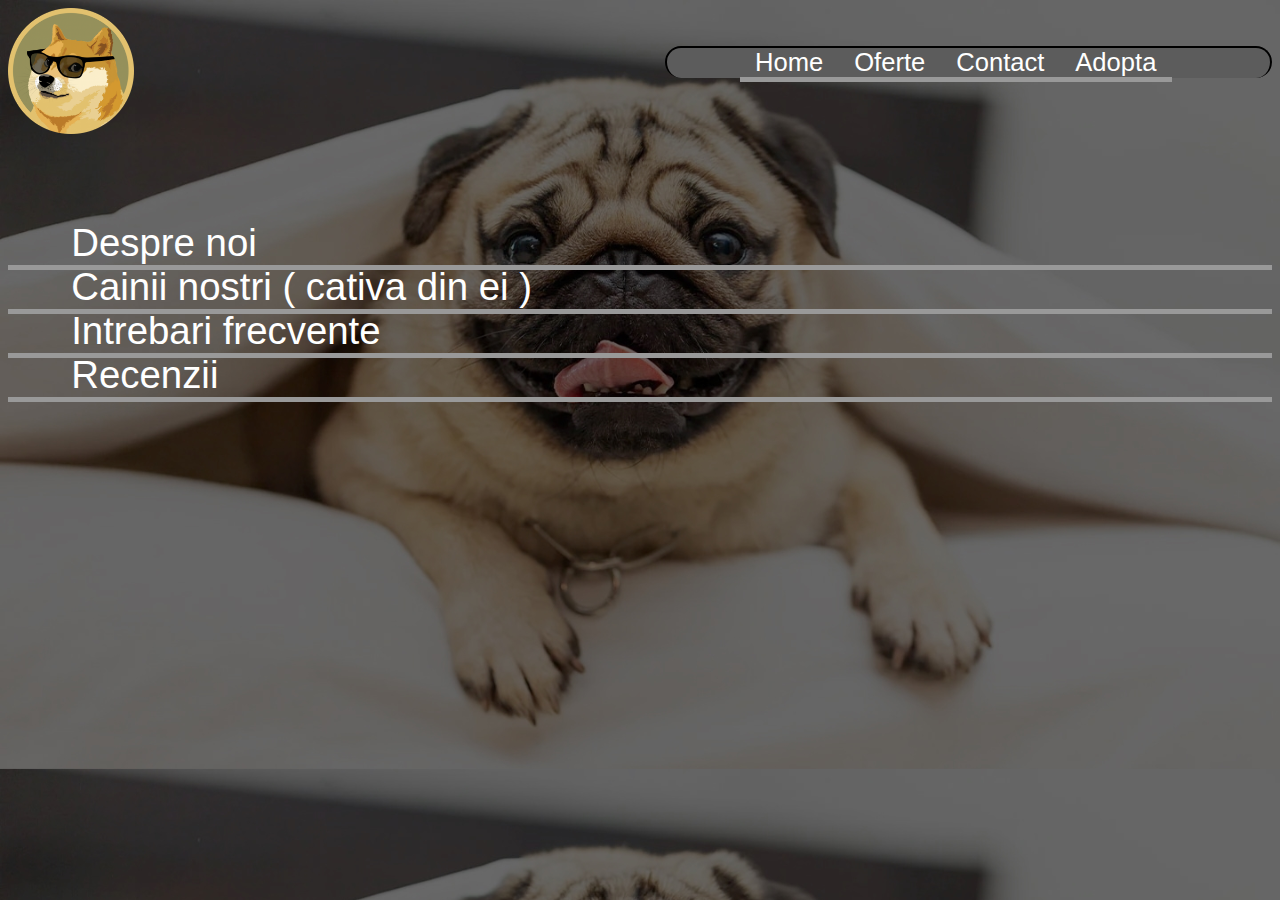
<file: index.html>
<!DOCTYPE html>
<html lang="ro">

<head>
    <meta charset="UTF-8">
    <meta http-equiv="X-UA-Compatible" content="IE=edge">
    <meta name="viewport" content="width=device-width, initial-scale=1.0">
    <link rel="stylesheet" media='screen and (max-width: 400px)' href="telefon.css"/>
    <link rel="stylesheet" media='screen and (min-width: 401px) and (max-width: 700px)' href="tableta.css"/>
    <link rel="stylesheet" media='screen and (min-width: 701px)' href="desktop.css"/>
    <script src="./edit.js" defer></script>
    <title>Adopta un caine</title>
</head>

<body>
    <main>
      <div class="nav_logo">
        <img src="./logo.png" class="poz_logo" onclick="go_home()">
        <nav class="nav_nav">
            <div class="div_nav">
                <li class="navi" onclick="go_home()">Home</li>
                <li class="navi" onclick="go_oferte()">Oferte</li>
                <li class="navi" onclick="go_contact()">Contact</li>
                <li class="navi" onclick="go_adopta()">Adopta</li>
            </div> 
        </nav> 
      </div>    
       

          <nav class="nav_home">
              <div class="div_nav_home">
                <li class="navi despre_noi" onclick="afis_del_despre()">Despre noi</li>
                <div class="despre_" id="despre">
                    <p>Activitatea noastra a inceput in 2018 cand am primit primii caini de pe strada.</p>
                    <p>Ne-am extins rapid datorita pasiunii si iubirii noastre pentru aceste animale,
                       iar acum avem in grija peste 200 de caini care asteapta sa fie adoptati de catre niste oameni la fel de iubitori.
                    </p>
                </div>

                <li class="navi" onclick="afis_del_caini()">Cainii nostri ( cativa din ei )</li>
                <div id="caini">
                  <div class="pozz1">
                    <img src="./catei/5882533.jpg" class="poz poz1">
                    <div class="det_poz1">
                      <p>Nume: Grasu'</p>
                      <p>Rasa: Pug</p>
                      <p>Varsta: 1an</p>
                      <p>Altele: Rezervat deja de Ana Voinea</p>
                    </div>
                  </div>

                  <div class="pozz2">
                    <img src="./catei/aGFzaD0yZjk3OTI2ZGY4ZjA4N2VjOWZjZjRhZWM3ZTllZWFhZA==.thumb.jpg" class="poz poz2">
                    <div class="det_poz2">
                      <p>Nume: Upu</p>
                      <p>Rasa: Nu stim, l-am gasit pe strada</p>
                      <p>Varsta: vreo 10 luni</p>
                      <p>Altele: Latra mult la pereti</p>
                    </div>
                  </div>
                  
                  <div class="pozz3">
                    <img src="./catei/image (1).webp" class="poz poz3">
                    <div class="det_poz3">
                      <p>Nume: Puchin</p>
                      <p>Rasa: Maidanez ceva</p>
                      <p>Varsta: 5 saptamani</p>
                      <p>Altele: Cel mai tanar de aici</p>
                    </div>
                  </div>
                  
                  <div class="pozz4">
                    <img src="./catei/image.webp" class="poz poz4">
                    <div class="det_poz4">
                      <p>Nume: Albuță</p>
                      <p>Rasa: Alt maidanez</p>
                      <p>Varsta: 10 luni</p>
                      <p>Altele: Ii plac bananele</p>
                    </div>
                  </div>
                  
                  <div class="pozz5">
                    <img src="./catei/images.jpg" class="poz poz5">
                    <div class="det_poz5">
                      <p>Nume: Hepi-Mil</p>
                      <p>Rasa: da</p>
                      <p>Varsta: 7 luni</p>
                      <p>Altele: nu</p>
                    </div>
                  </div>
                  
                  <div class="pozz6">
                    <img src="./catei/labrador-retriver-adoptie.jpg" class="poz poz6">
                    <div class="det_poz6">
                      <p>Nume: Fil-Frop</p>
                      <p>Rasa: Labrador</p>
                      <p>Varsta: 9 luni</p>
                      <p>Altele: e fițos</p>
                    </div>
                  </div>
                  
                  <div class="pozz7">
                    <img src="./catei/nomi.jpg" class="poz poz7">
                    <div class="det_poz7">
                      <p>Nume: Norocel</p>
                      <p>Rasa: Beagle</p>
                      <p>Varsta: 6 luni</p>
                      <p>Altele: e timid</p>
                    </div>
                  </div>
                  
                  <div class="pozz8">
                    <img src="./catei/vanzare-catei-ciobanesti-carpatini-59826-s.jpg" class="poz poz8">
                    <div class="det_poz8">
                      <p>Nume: Ochi-Pătat</p>
                      <p>Rasa: Ciobanesc carpatin</p>
                      <p>Varsta: 3 luni</p>
                      <p>Altele: creste mare rau</p>
                    </div>
                  </div>
                  
                  <div class="pozz9">
                    <img src="./catei/9.jpg" class="poz poz9">
                    <div class="det_poz9">
                      <p>Nume: Cookie</p>
                      <p>Rasa: Golden Retriever</p>
                      <p>Varsta: 3 ani</p>
                      <p>Altele: voi pierdeti daca nu il luati</p>
                    </div>
                  </div>
                  
                  <div class="pozz10">
                    <img src="./catei/10.jpg" class="poz poz10">
                    <div class="det_poz10">
                      <p>Nume: Urechilă</p>
                      <p>Rasa: Buldog Francez</p>
                      <p>Varsta: 3 luni</p>
                      <p>Altele: nu stie sa inoate</p>
                    </div>
                  </div>
                  
                  <div class="pozz11">
                    <img src="./catei/11.jpg" class="poz poz11">
                    <div class="det_poz11">
                      <p>Nume: Lăbuță</p>
                      <p>Rasa: n-are</p>
                      <p>Varsta: 3 luni</p>
                      <p>Altele: n-are</p>
                    </div>
                  </div>
                  
                  <div class="pozz12">
                    <img src="./catei/12.jpg" class="poz poz12">
                    <div class="det_poz12">
                      <p>Nume: Dexter</p>
                      <p>Rasa: Rottweiler</p>
                      <p>Varsta: 2 luni</p>
                      <p>Altele: e destept</p>
                    </div>
                  </div>
                  
                  <div class="pozz13">
                    <img src="./catei/13.jpg" class="poz poz13">
                    <div class="det_poz13">
                      <p>Nume: Pufina</p>
                      <p>Rasa: Bichon</p>
                      <p>Varsta: 14 luni</p>
                      <p>Altele: va rugam luati-o</p>
                    </div>
                  </div>
                  
                  <div class="pozz14">
                    <img src="./catei/14.jpg" class="poz poz14">
                    <div class="det_poz14">
                      <p>Nume: 2frati</p>
                      <p>Rasa: Ciobanesc si Beagle?</p>
                      <p>Varsta: 2 ani</p>
                      <p>Altele: sunt la pachet</p>
                    </div>
                  </div>
                  
                  <div class="pozz15">
                    <img src="./catei/15.jpg" class="poz poz15">
                    <div class="det_poz15">
                      <p>Nume: Dog</p>
                      <p>Rasa: caine sub acoperire</p>
                      <p>Varsta: 2 ani</p>
                      <p>Altele: a venit aici si am pastrat-o</p>
                    </div>
                  </div>
                  
                </div>

                <li class="navi" onclick="afis_del_intr()">Intrebari frecvente</li>
                <div id="intrebari">
                  <ul>
                    <li>Cum adpot?</li>
                    <li>Intra la sectiunea "Adopta", fa-ti un cont si urmeaza pasii ulteriori.</li>
                  </ul>

                  <ul>
                    <li>Cainii sunt vaccinati si au carnet de sanatate?</li>
                    <li>Da.</li>
                  </ul>

                  <ul>
                    <li>Oricine poate adopta un caine?</li>
                    <li>Nu, avem experti autorizati care fac o verificare celui care doreste sa adopte,
                        iar dupa acea verificare se va decide daca persoana respectiva poate adopta un caine sau mai multi.
                    </li>
                  </ul>

                  <br>
                  <ul>
                    <p>In caz ca ai alte intrebari, nu ezita sa lasi una la sectiunea "Contact" si ti se va raspunde in cel mai scurt timp posibil</p>
                  </ul>
                </div>

                <li class="navi" id="recenzii">Recenzii</li> <!--adaugi eventListener-->
                <div id="rec_tot">
                  <div class="sageti" id="st"><</div>
                  <div id="div_mare_rev">
                    <div class="reviews rev_p1" id="rev_1">
                      <pre>
Nume: Radu Larisa
Email: radularisa@gmail.com
Nota: 9/10</pre>
                      <hr>
                      <p>
                        Viata mea e mai buna de cand am adoptat un caine de la acest adapost.
                      </p>
                    </div>
                    <div class="reviews rev_p1" id="rev_2">
                      <pre>
Nume: Dragos Matei
Email: dragos_matei@gmail.com
Nota: 10/10</pre>
                      <hr>
                      <p>
                        Am primit ajutor si sfaturi pe durata intregului proces de adoptie, cat si dupa.
                        Seriozitate si profesionalism, recomand!!!
                      </p>
                    </div>
                    <div class="reviews rev_p1" id="rev_3">
                      <pre>
Nume: Mosneagu Robert
Email: msngro@gmail.com
Nota: 7/10</pre>
                      <hr>
                      <p>Personalul foarte dragut, dar am ceva probleme cu cainele</p>
                    </div>
                    <div class="reviews rev_p2" id="rev_4">
                      <pre>
Nume: Udrea Ioana
Email: ioana@gmail.com
Nota: 9/10</pre>
                      <hr>
                      <p>Am adoptat acum un an, totul bine pana acum</p>
                    </div>
                    <div class="reviews rev_p2" id="rev_5">
                      <pre>
Nume: Rusu Dan
Email: rusudan@gmail.com
Nota: 8/10</pre>
                      <hr>
                      <p>Foarte bun recomand 100%!!!</p>
                    </div>
                  </div>
                  <div class="sageti" id="dr">></div>
              </div>
              <div id="ad_rec">Adauga Recenzie</div>
            </div>
            <div id="adauga_recenzie">
              <h1 style="font-size: 2.5vw; text-align: center;">Completeaza formularul de mai jos pentru a adauga recenzia</h1>
              <hr><br>
              <input type="text" placeholder="Nume" id="nume"><br>
              <input type="text" placeholder="Email" id="email"><br>
              <input type="number" placeholder="Nota" id="nota" min="0" max="10"><br>
              <textarea placeholder="Mesaj" id="msj" cols="30" rows="10"></textarea><br>
              <button id="send">TRIMITE</button>
          </div>
          </nav>  
        
    </main>
</body>
</html>
</file>
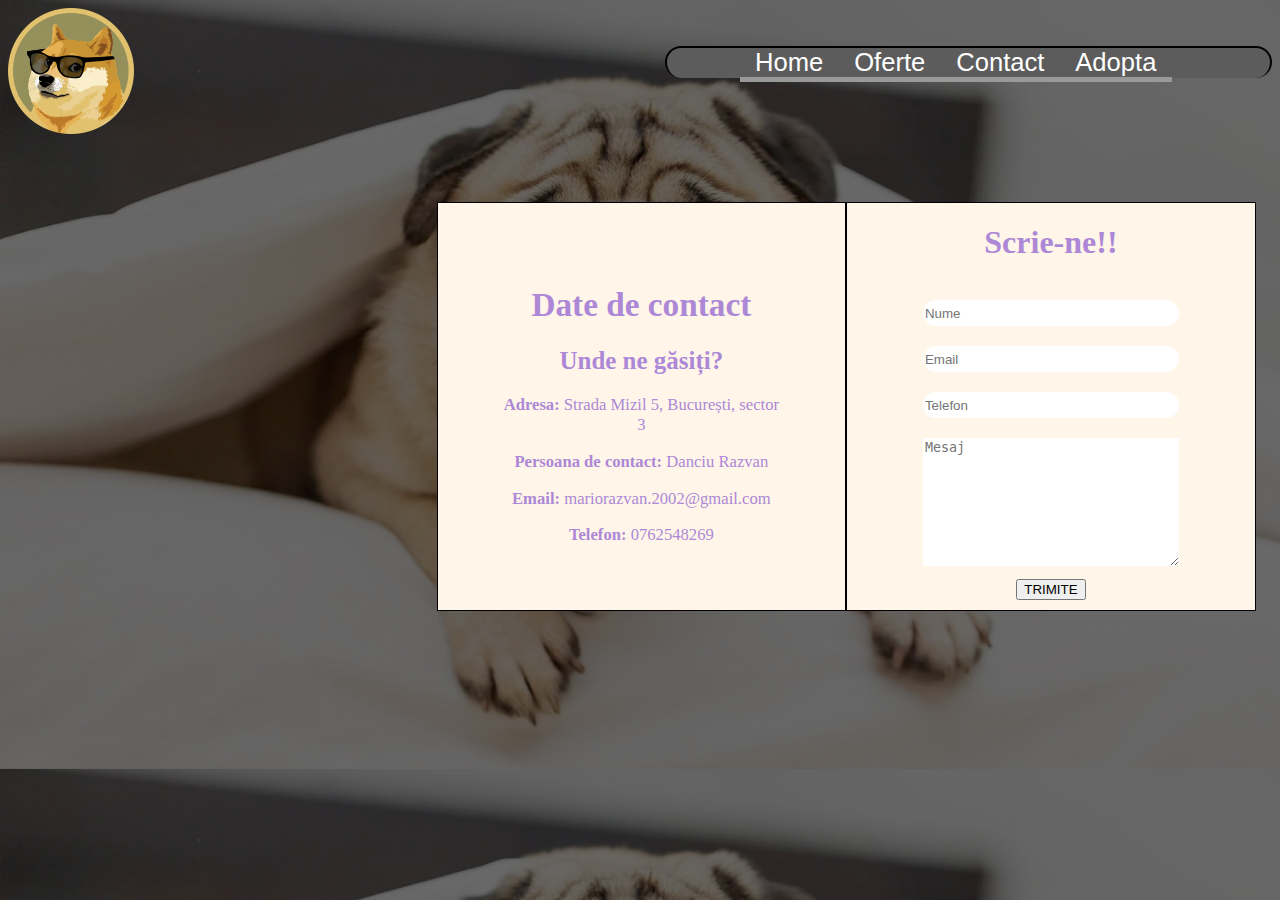
<file: contact.html>
<!DOCTYPE html>
<html lang="ro">

<head>
    <meta charset="UTF-8">
    <meta http-equiv="X-UA-Compatible" content="IE=edge">
    <meta name="viewport" content="width=device-width, initial-scale=1.0">
    <link rel="stylesheet" media='screen and (max-width: 400px)' href="tel_con.css"/>
    <link rel="stylesheet" media='screen and (min-width: 401px) and (max-width: 700px)' href="tab_con.css"/>
    <link rel="stylesheet" media='screen and (min-width: 701px)' href="desk_con.css"/>
    <script src="./edit.js"></script>
</head>

<body>
    <main>
        <div class="nav_logo">
            <img src="./logo.png" class="poz_logo" onclick="go_home()">
            <nav class="nav_nav">
                <div class="div_nav">
                    <li class="navi" onclick="go_home()">Home</li>
                    <li class="navi" onclick="go_oferte()">Oferte</li>
                    <li class="navi" onclick="go_contact()">Contact</li>
                    <li class="navi" onclick="go_adopta()">Adopta</li>
                </div> 
            </nav> 
          </div>

          <div class="harta">
            <iframe src="https://www.google.com/maps/embed?pb=!1m18!1m12!1m3!1d2850.2826206713926!2d26.174748951079454!3d44.40684597900013!2m3!1f0!2f0!3f0!3m2!1i1024!2i768!4f13.1!3m3!1m2!1s0x0%3A0x5338d5287e4bf0f4!2zNDTCsDI0JzI0LjciTiAyNsKwMTAnMzcuMCJF!5e0!3m2!1sro!2sro!4v1648675397261!5m2!1sro!2sro"></iframe>
            
            <div class="date_contact">
                <p>
                    <h1>Date de contact</h1>
                    <h2>Unde ne găsiți?</h2>
                
                </p>
                <p><span style="font-weight: bold;">Adresa:</span>  Strada Mizil 5, București, sector 3</p>
                <p><span style="font-weight: bold;">Persoana de contact:</span> Danciu Razvan</p>
                <p><span style="font-weight: bold;">Email:</span> mariorazvan.2002@gmail.com</p>
                <p><span style="font-weight: bold;">Telefon:</span> 0762548269</p>
                
            </div>

            <div class="mesaj">
                <h1 style="font-size: 2.5vw;">Scrie-ne!!</h1>
                <br>
                <input type="text" placeholder="Nume" id="nume"><br>
                <input type="text" placeholder="Email" id="email"><br>
                <input type="text" placeholder="Telefon" id="tel"><br>
                <textarea placeholder="Mesaj" id="msj" cols="30" rows="10"></textarea><br>
                <button>TRIMITE</button>
            </div>
            
          </div>

          
    </main>
</body>
</file>
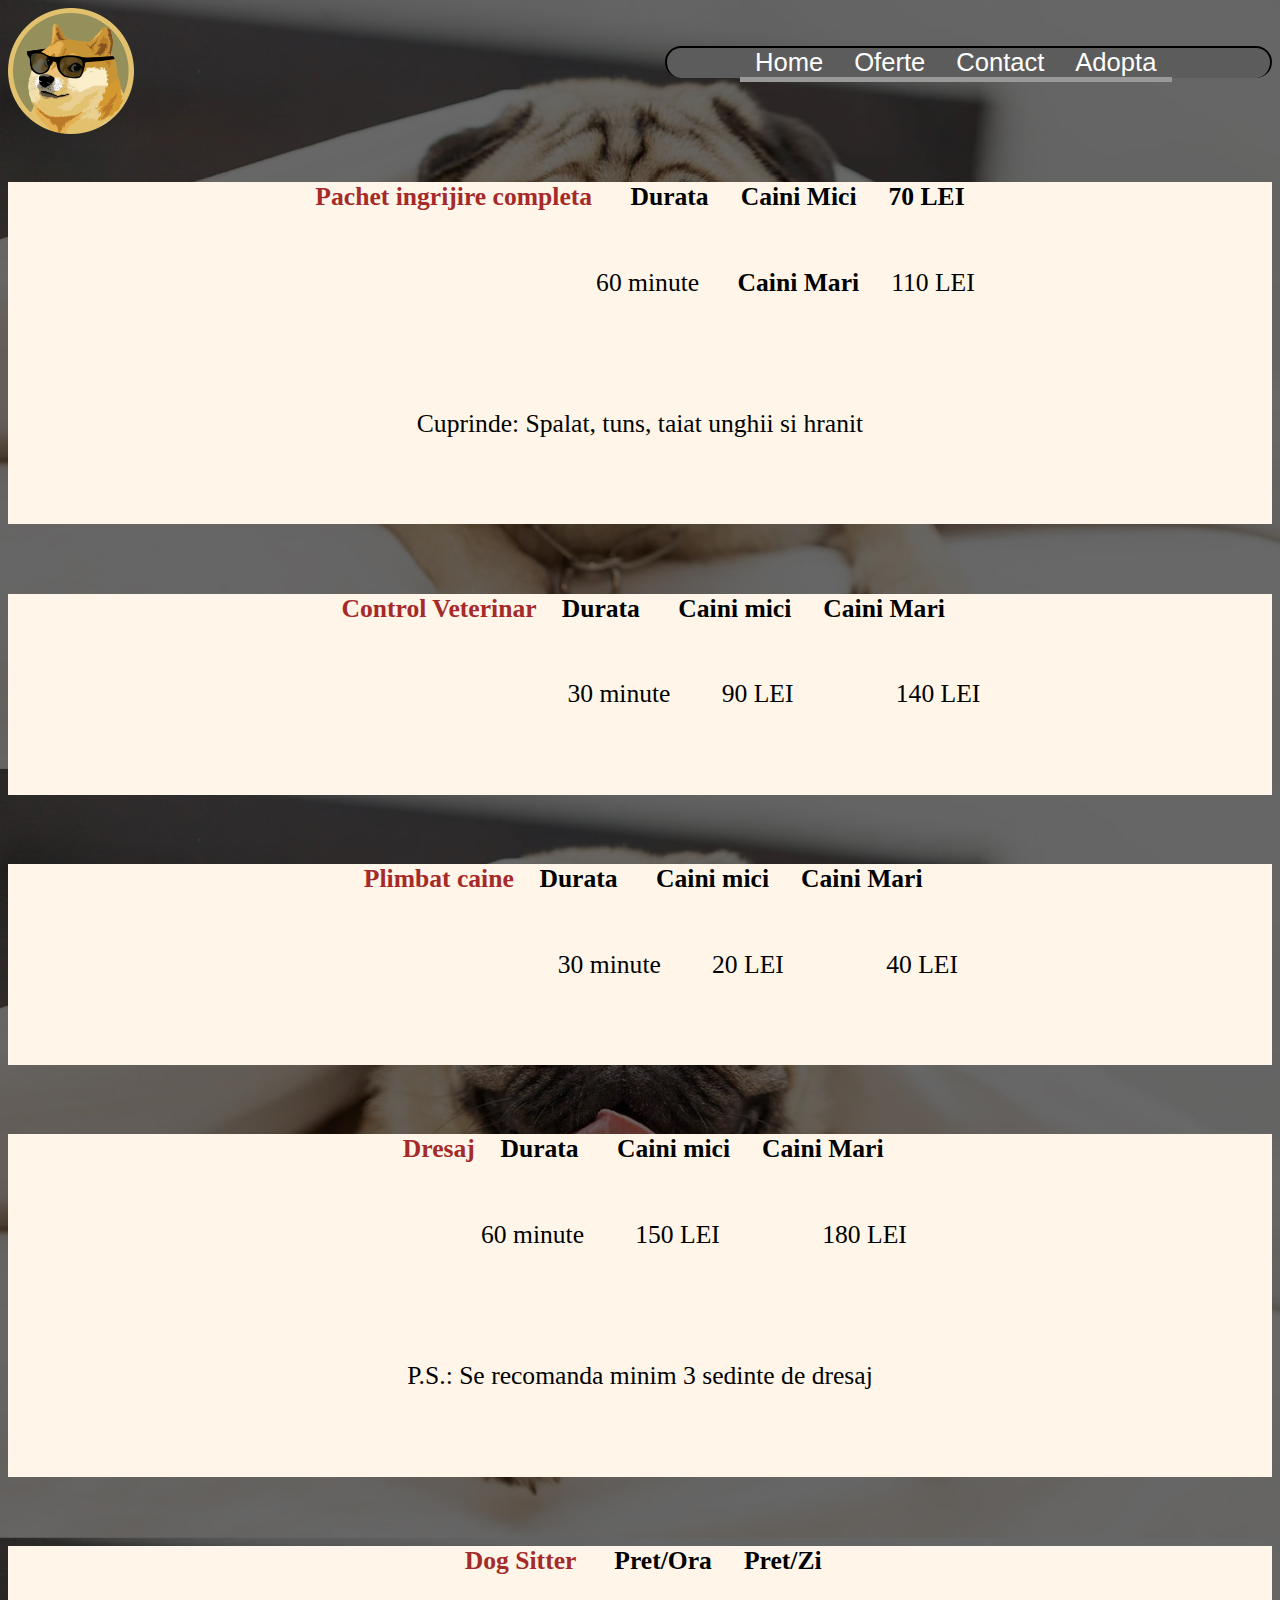
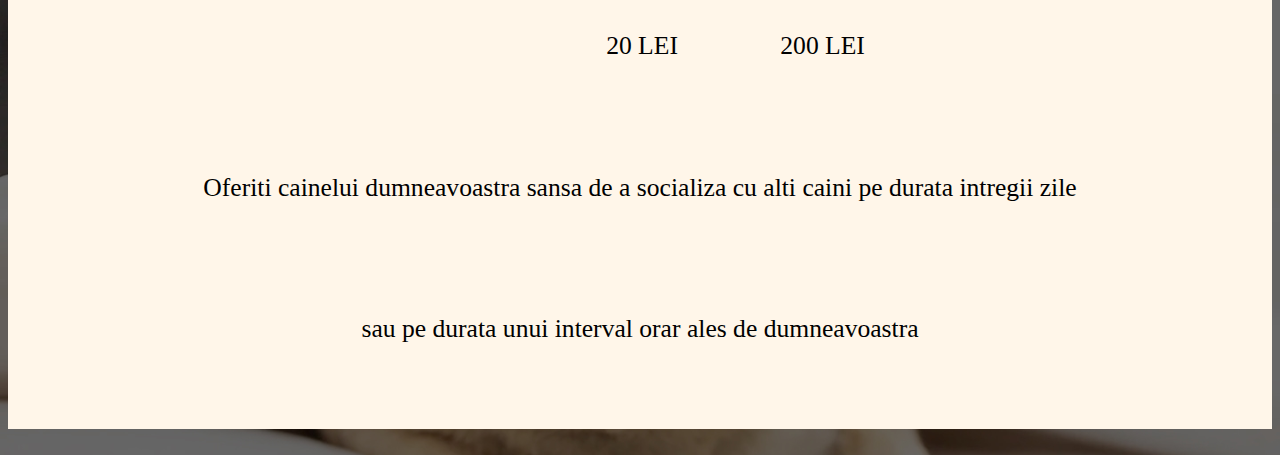
<file: oferte.html>
<!DOCTYPE html>
<html lang="ro">

<head>
    <meta charset="UTF-8">
    <meta http-equiv="X-UA-Compatible" content="IE=edge">
    <meta name="viewport" content="width=device-width, initial-scale=1.0">
    <link rel="stylesheet" media='screen and (max-width: 400px)' href="tel_of.css"/>
    <link rel="stylesheet" media='screen and (min-width: 401px) and (max-width: 700px)' href="tab_of.css"/>
    <link rel="stylesheet" media='screen and (min-width: 701px)' href="desk_of.css"/>
    <script src="./edit.js" defer></script>
    <title>Adopta un caine</title>
</head>

<body>
    <main>
        <div class="nav_logo">
            <img src="./logo.png" class="poz_logo" onclick="go_home()">
            <nav class="nav_nav">
                <div class="div_nav">
                    <li class="navi" onclick="go_home()">Home</li>
                    <li class="navi" onclick="go_oferte()">Oferte</li>
                    <li class="navi" onclick="go_contact()">Contact</li>
                    <li class="navi" onclick="go_adopta()">Adopta</li>
                </div> 
            </nav> 
        </div>

        <div class="lectii1">
            <br>
                <div class="titluri1" id="of1">
                    <pre class="a"><span style="font-weight: bold;"><span style="color:brown">Pachet ingrijire completa</span>      Durata     Caini Mici     70 LEI</span/pre>
                    <pre class="b">  60 minute  <span style="font-weight: bold;">    Caini Mari</span>     110 LEI</pre>
                    <p>Cuprinde: Spalat, tuns, taiat unghii si hranit</p>
                </div>
        </div>
        
        <div class="lectii1">
            <br>
                <div class="titluri2" id="of2">
                    <pre class="c"> <span style="font-weight: bold;"><span style="color:brown">Control Veterinar</span>    Durata      Caini mici     Caini Mari</span/pre>
                    <pre class="d">                              30 minute        90 LEI                140 LEI</pre>
                </div>
        </div>
        
        <div class="lectii1">
            <br>
                <div class="titluri2" id="of3">
                    <pre class="c"> <span style="font-weight: bold;"><span style="color:brown">Plimbat caine</span>    Durata      Caini mici     Caini Mari</span/pre>
                    <pre class="d">                         30 minute        20 LEI                40 LEI</pre>
                </div>
        </div>
        
        <div class="lectii1">
            <br>
                <div class="titluri2" id="of4">
                    <pre class="c"> <span style="font-weight: bold;"><span style="color:brown">Dresaj</span>    Durata      Caini mici     Caini Mari</span/pre>
                    <pre class="d">     60 minute        150 LEI                180 LEI</pre>
                    <p>P.S.: Se recomanda minim 3 sedinte de dresaj</p>
                </div>
                
        </div>
         
        <div class="lectii1">
            <br>
                <div class="titluri2" id="of5">
                    <pre class="c"> <span style="font-weight: bold;"><span style="color:brown">Dog Sitter</span>      Pret/Ora     Pret/Zi</span/pre>
                    <pre class="d">                  20 LEI                200 LEI</pre>
                    <p>Oferiti cainelui dumneavoastra sansa de a socializa cu alti caini pe durata intregii zile</p>
                    <p>sau pe durata unui interval orar ales de dumneavoastra</p>
                </div>
        </div>
    </main>
</body>
</file>
<file: telefon.css>
* {
    box-sizing: border-box;
}
 
body {
    background-image: url('./tel.jpeg');
    /*background-repeat: no-repeat;*/
    background-size: 100%, 100%;
}

.nav_nav {
    
    background-color: rgb(92, 92, 92);

    font-size: 2vw;
    border-width: 1px 1px 0 1px;
    border-top: 2px solid black;
    border-right:  2px solid black;
    border-left:   2px solid black;
    border-radius: 1cm;
    width: 50%;
    height: 10%;
    margin-left: 42%;
    margin-top: 3%;

   /* display: inline-flex; */

    animation: nav_bar 500ms;
    
}

.nav_logo {
    display: inline-flex;
    width: 100%;
}

.poz_logo {
    max-width: 10%;
    max-height: 10%;
}
@keyframes nav_bar {
    from {
        opacity: 0%;
        margin-top: 0%;
        width: 0%;
        padding-left: 0%;
        padding-right: 0%;
    }
    to {
        opacity: 100%;
        margin-top: 3%;
        width: 50%;
    }
}

.navi{
    
    padding-left: 5%;
    padding-right: 5%;
    color: white;
    text-decoration: none;
    list-style-type: none;
    font-family: 'Lucida Sans', 'Lucida Sans Regular', 'Lucida Grande', 'Lucida Sans Unicode', Geneva, Verdana, sans-serif;
    box-shadow: 0 2px #999;
}

.div_nav {
    margin-left: 12%;
    display: inline-flex;
}

.navi:active {
    transform: translateY(1%);
    box-shadow: 0 0.5px #999;
    background-color: brown;
}
.nav_home {
    margin-top: 8%;
}

#despre {
    font-size: 2vw;
    color: rgb(153, 226, 202);
    display: none;
}

.poz {
    max-width: 40vw;
    max-height: 40vh;
    width: 100%;
    height: 100%;
    object-fit: cover;
}
.pozz9 {
    max-width: 40vw;
    max-height: 40vh;
    width: 100%;
    height: 100%;
    object-fit: cover;
}

.pozz4 {
    grid-row-start: 1;
    grid-row-end: 3;
}
.poz4 {
    max-height: 80vh;
}

.pozz14 {
    grid-row-start: 4;
    grid-row-end: 6;
    grid-column-start: 2;
    
}
.poz14 {
    max-height: 80vh;
}
.pozz13 {
    grid-row-start: 3;
    grid-row-end: 5;
    grid-column-start: 3;
}
.poz13 {
    max-height: 80vh;
}

.pozz8 {
    grid-row-start: 1;
    grid-row-end: 3;
    grid-column-start: 4;
    
}
.poz8 {
    max-height: 80vh;
}

.pozz3 {
    grid-row-start: 2;
    grid-row-end: 4;
    grid-column-start: 2;
}
.poz3 {
    max-height: 80vh;
}

#caini {
    margin-top: 2%;
    display: grid;
    grid-template-columns: repeat(4, 1fr);
   
}

.poz1 {
    z-index: 9;
}
.pozz1:hover .poz1 {
    opacity: 20%;
}
.pozz1:hover .det_poz1 {
    display: block;
}
.det_poz1 {
    position: absolute;
    margin-top: -20%;
    font-size: 1.7vw;
    display: none;
    color:turquoise
    
}

.pozz2 {
    position: relative;
}

.poz2 {
    z-index: 9;
}
.pozz2:hover .poz2 {
    opacity: 20%;
}
.pozz2:hover .det_poz2 {
    display: block;
}
.det_poz2 {
    position: absolute;
    margin-top: -90%;
    font-size: 1.8vw;
    display: none;
    color:turquoise
    
}

.pozz3 {
    position: relative;
}

.poz3 {
    z-index: 9;
}
.pozz3:hover .poz3 {
    opacity: 20%;
}
.pozz3:hover .det_poz3 {
    display: block;
}
.det_poz3 {
    position: absolute;
    margin-top: -120%;
    font-size: 2.5vw;
    display: none;
    color:turquoise
    
}

.pozz4 {
    position: relative;
}

.poz4 {
    z-index: 9;
}
.pozz4:hover .poz4 {
    opacity: 20%;
}
.pozz4:hover .det_poz4 {
    display: block;
}
.det_poz4 {
    position: absolute;
    margin-top: -130%;
    font-size: 2.5vw;
    display: none;
    color:turquoise
    
}

.pozz5 {
    position: relative;
}

.poz5 {
    z-index: 9;
}
.pozz5:hover .poz5 {
    opacity: 20%;
}
.pozz5:hover .det_poz5 {
    display: block;
}
.det_poz5 {
    position: absolute;
    margin-top: -84%;
    margin-left: 12%;
    font-size: 2vw;
    display: none;
    color:turquoise
    
}

.pozz6 {
    position: relative;
}

.poz6 {
    z-index: 9;
}
.pozz6:hover .poz6 {
    opacity: 20%;
}
.pozz6:hover .det_poz6 {
    display: block;
}
.det_poz6 {
    position: absolute;
    margin-top: -84%;
    margin-left: 12%;
    font-size: 2vw;
    display: none;
    color:turquoise
    
}

.pozz7 {
    position: relative;
}

.poz7 {
    z-index: 9;
}
.pozz7:hover .poz7 {
    opacity: 20%;
}
.pozz7:hover .det_poz7 {
    display: block;
}
.det_poz7 {
    position: absolute;
    margin-top: -84%;
    margin-left: 12%;
    font-size: 2vw;
    display: none;
    color:turquoise
    
}

.pozz8 {
    position: relative;
}

.poz8 {
    z-index: 9;
}
.pozz8:hover .poz8 {
    opacity: 20%;
}
.pozz8:hover .det_poz8 {
    display: block;
}
.det_poz8 {
    position: absolute;
    margin-top: -135%;
    margin-left: 12%;
    font-size: 2.5vw;
    display: none;
    color:turquoise
    
}

.pozz9 {
    position: relative;
}

.poz9 {
    z-index: 9;
}
.pozz9:hover .poz9 {
    opacity: 20%;
}
.pozz9:hover .det_poz9 {
    display: block;
}
.det_poz9 {
    position: absolute;
    margin-top: -87%;
    margin-left: 12%;
    font-size: 2vw;
    display: none;
    color:turquoise
    
}

.pozz10 {
    position: relative;
}

.poz10 {
    z-index: 9;
}
.pozz10:hover .poz10 {
    opacity: 20%;
}
.pozz10:hover .det_poz10 {
    display: block;
}
.det_poz10 {
    position: absolute;
    margin-top: -87%;
    margin-left: 12%;
    font-size: 2vw;
    display: none;
    color:turquoise
    
}

.pozz11 {
    position: relative;
}

.poz11 {
    z-index: 9;
}
.pozz11:hover .poz11 {
    opacity: 20%;
}
.pozz11:hover .det_poz11 {
    display: block;
}
.det_poz11 {
    position: absolute;
    margin-top: -85%;
    margin-left: 12%;
    font-size: 2vw;
    display: none;
    color:turquoise
    
}

.pozz12 {
    position: relative;
}

.poz12 {
    z-index: 9;
}
.pozz12:hover .poz12 {
    opacity: 20%;
}
.pozz12:hover .det_poz12 {
    display: block;
}
.det_poz12 {
    position: absolute;
    margin-top: -85%;
    margin-left: 12%;
    font-size: 2vw;
    display: none;
    color:turquoise
    
}

.pozz13 {
    position: relative;
}

.poz13 {
    z-index: 9;
}
.pozz13:hover .poz13 {
    opacity: 20%;
}
.pozz13:hover .det_poz13 {
    display: block;
}
.det_poz13 {
    position: absolute;
    margin-top: -135%;
    margin-left: 12%;
    font-size: 2.5vw;
    display: none;
    color:turquoise
    
}

.pozz14 {
    position: relative;
}

.poz14 {
    z-index: 9;
}
.pozz14:hover .poz14 {
    opacity: 20%;
}
.pozz14:hover .det_poz14 {
    display: block;
}
.det_poz14 {
    position: absolute;
    margin-top: -135%;
    margin-left: 12%;
    font-size: 2.5vw;
    display: none;
    color:turquoise
    
}

.pozz15 {
    position: relative;
}

.poz15 {
    z-index: 9;
}
.pozz15:hover .poz15 {
    opacity: 20%;
}
.pozz15:hover .det_poz15 {
    display: block;
}
.det_poz15 {
    position: absolute;
    margin-top: -85%;
    margin-left: 12%;
    font-size: 2vw;
    display: none;
    color:turquoise
    
}

#caini {
    display: none;
}

#intrebari {
    font-size: 2vw;
    color: turquoise;
    display: none;
}
</file>
<file: tableta.css>
* {
    box-sizing: border-box;
}

body {
    background-image: url('./tableta.jpeg');
    background-size: 100%, 100%;
}

.nav_nav {
    
    background-color: rgb(92, 92, 92);

    font-size: 2vw;
    border-width: 1px 1px 0 1px;
    border-top: 2px solid black;
    border-right:  2px solid black;
    border-left:   2px solid black;
    border-radius: 1cm;
    width: 50%;
    height: 10%;
    margin-left: 42%;
    margin-top: 3%;

   /* display: inline-flex; */

    animation: nav_bar 500ms;
    
}

.nav_logo {
    display: inline-flex;
    width: 100%;
}

.poz_logo {
    max-width: 10%;
    max-height: 10%;
}

@keyframes nav_bar {
    from {
        opacity: 0%;
        margin-top: 0%;
        width: 0%;
        padding-left: 0%;
        padding-right: 0%;
    }
    to {
        opacity: 100%;
        margin-top: 3%;
        width: 50%;
    }
}

.navi{
    
    padding-left: 5%;
    padding-right: 5%;
    color: white;
    text-decoration: none;
    list-style-type: none;
    font-family: 'Lucida Sans', 'Lucida Sans Regular', 'Lucida Grande', 'Lucida Sans Unicode', Geneva, Verdana, sans-serif;
    box-shadow: 0 3px #999;
}

.div_nav {
    margin-left: 12%;
    display: inline-flex;
}

.navi:active {
    transform: translateY(1%);
    box-shadow: 0 1px #999;
    background-color: brown;
}
.nav_home {
    margin-right: 20%;
    margin-top: 8%;
    font-size: 4vw;
}

#despre {
    font-size: 2vw;
    color: rgb(153, 226, 202);
    display: none;
}

.poz {
    max-width: 40vw;
    max-height: 40vh;
    width: 100%;
    height: 100%;
    object-fit: cover;
}
.pozz9 {
    max-width: 40vw;
    max-height: 40vh;
    width: 100%;
    height: 100%;
    object-fit: cover;
}

.pozz4 {
    grid-row-start: 1;
    grid-row-end: 3;
}
.poz4 {
    max-height: 80vh;
}

.pozz14 {
    grid-row-start: 4;
    grid-row-end: 6;
    grid-column-start: 2;
    
}
.poz14 {
    max-height: 80vh;
}
.pozz13 {
    grid-row-start: 3;
    grid-row-end: 5;
    grid-column-start: 3;
}
.poz13 {
    max-height: 80vh;
}

.pozz8 {
    grid-row-start: 1;
    grid-row-end: 3;
    grid-column-start: 4;
    
}
.poz8 {
    max-height: 80vh;
}

.pozz3 {
    grid-row-start: 2;
    grid-row-end: 4;
    grid-column-start: 2;
}
.poz3 {
    max-height: 80vh;
}

#caini {
    margin-top: 2%;
    display: grid;
    grid-template-columns: repeat(4, 1fr);
   
}

.poz1 {
    z-index: 9;
}
.pozz1:hover .poz1 {
    opacity: 20%;
}
.pozz1:hover .det_poz1 {
    display: block;
}
.det_poz1 {
    position: absolute;
    margin-top: -20%;
    font-size: 1.7vw;
    display: none;
    color:turquoise
    
}

.pozz2 {
    position: relative;
}

.poz2 {
    z-index: 9;
}
.pozz2:hover .poz2 {
    opacity: 20%;
}
.pozz2:hover .det_poz2 {
    display: block;
}
.det_poz2 {
    position: absolute;
    margin-top: -90%;
    font-size: 1.8vw;
    display: none;
    color:turquoise
    
}

.pozz3 {
    position: relative;
}

.poz3 {
    z-index: 9;
}
.pozz3:hover .poz3 {
    opacity: 20%;
}
.pozz3:hover .det_poz3 {
    display: block;
}
.det_poz3 {
    position: absolute;
    margin-top: -120%;
    font-size: 2.5vw;
    display: none;
    color:turquoise
    
}

.pozz4 {
    position: relative;
}

.poz4 {
    z-index: 9;
}
.pozz4:hover .poz4 {
    opacity: 20%;
}
.pozz4:hover .det_poz4 {
    display: block;
}
.det_poz4 {
    position: absolute;
    margin-top: -130%;
    font-size: 2.5vw;
    display: none;
    color:turquoise
    
}

.pozz5 {
    position: relative;
}

.poz5 {
    z-index: 9;
}
.pozz5:hover .poz5 {
    opacity: 20%;
}
.pozz5:hover .det_poz5 {
    display: block;
}
.det_poz5 {
    position: absolute;
    margin-top: -84%;
    margin-left: 12%;
    font-size: 2vw;
    display: none;
    color:turquoise
    
}

.pozz6 {
    position: relative;
}

.poz6 {
    z-index: 9;
}
.pozz6:hover .poz6 {
    opacity: 20%;
}
.pozz6:hover .det_poz6 {
    display: block;
}
.det_poz6 {
    position: absolute;
    margin-top: -84%;
    margin-left: 12%;
    font-size: 2vw;
    display: none;
    color:turquoise
    
}

.pozz7 {
    position: relative;
}

.poz7 {
    z-index: 9;
}
.pozz7:hover .poz7 {
    opacity: 20%;
}
.pozz7:hover .det_poz7 {
    display: block;
}
.det_poz7 {
    position: absolute;
    margin-top: -84%;
    margin-left: 12%;
    font-size: 2vw;
    display: none;
    color:turquoise
    
}

.pozz8 {
    position: relative;
}

.poz8 {
    z-index: 9;
}
.pozz8:hover .poz8 {
    opacity: 20%;
}
.pozz8:hover .det_poz8 {
    display: block;
}
.det_poz8 {
    position: absolute;
    margin-top: -135%;
    margin-left: 12%;
    font-size: 2.5vw;
    display: none;
    color:turquoise
    
}

.pozz9 {
    position: relative;
}

.poz9 {
    z-index: 9;
}
.pozz9:hover .poz9 {
    opacity: 20%;
}
.pozz9:hover .det_poz9 {
    display: block;
}
.det_poz9 {
    position: absolute;
    margin-top: -87%;
    margin-left: 12%;
    font-size: 2vw;
    display: none;
    color:turquoise
    
}

.pozz10 {
    position: relative;
}

.poz10 {
    z-index: 9;
}
.pozz10:hover .poz10 {
    opacity: 20%;
}
.pozz10:hover .det_poz10 {
    display: block;
}
.det_poz10 {
    position: absolute;
    margin-top: -87%;
    margin-left: 12%;
    font-size: 2vw;
    display: none;
    color:turquoise
    
}

.pozz11 {
    position: relative;
}

.poz11 {
    z-index: 9;
}
.pozz11:hover .poz11 {
    opacity: 20%;
}
.pozz11:hover .det_poz11 {
    display: block;
}
.det_poz11 {
    position: absolute;
    margin-top: -85%;
    margin-left: 12%;
    font-size: 2vw;
    display: none;
    color:turquoise
    
}

.pozz12 {
    position: relative;
}

.poz12 {
    z-index: 9;
}
.pozz12:hover .poz12 {
    opacity: 20%;
}
.pozz12:hover .det_poz12 {
    display: block;
}
.det_poz12 {
    position: absolute;
    margin-top: -85%;
    margin-left: 12%;
    font-size: 2vw;
    display: none;
    color:turquoise
    
}

.pozz13 {
    position: relative;
}

.poz13 {
    z-index: 9;
}
.pozz13:hover .poz13 {
    opacity: 20%;
}
.pozz13:hover .det_poz13 {
    display: block;
}
.det_poz13 {
    position: absolute;
    margin-top: -135%;
    margin-left: 12%;
    font-size: 2.5vw;
    display: none;
    color:turquoise
    
}

.pozz14 {
    position: relative;
}

.poz14 {
    z-index: 9;
}
.pozz14:hover .poz14 {
    opacity: 20%;
}
.pozz14:hover .det_poz14 {
    display: block;
}
.det_poz14 {
    position: absolute;
    margin-top: -135%;
    margin-left: 12%;
    font-size: 2.5vw;
    display: none;
    color:turquoise
    
}

.pozz15 {
    position: relative;
}

.poz15 {
    z-index: 9;
}
.pozz15:hover .poz15 {
    opacity: 20%;
}
.pozz15:hover .det_poz15 {
    display: block;
}
.det_poz15 {
    position: absolute;
    margin-top: -85%;
    margin-left: 12%;
    font-size: 2vw;
    display: none;
    color:turquoise
    
}

#caini {
    display: none;
}

#intrebari {
    font-size: 2vw;
    color: turquoise;
    display: none;
}
</file>
<file: desktop.css>
* {
    box-sizing: border-box;
}

body {
    background-image: url('./desk.jpeg');
    /*background-repeat: no-repeat;*/
    background-size: 100%, 100%;
}

.nav_nav {
    
    background-color: rgb(92, 92, 92);

    font-size: 2vw;
    border-width: 1px 1px 0 1px;
    border-top: 2px solid black;
    border-right:  2px solid black;
    border-left:   2px solid black;
    border-radius: 1cm;
    width: 50%;
    height: 10%;
    margin-left: 42%;
    margin-top: 3%;

   /* display: inline-flex; */

    animation: nav_bar 500ms;
    
}

.nav_logo {
    display: inline-flex;
    width: 100%;
}
.poz_logo {
    max-width: 10%;
    max-height: 10%;
    animation: pozz 800ms ease-in-out;
}


@keyframes pozz {
    from {
        opacity: 0%;
        margin-top: 0%;
        width: 0%;
        padding-left: 0%;
        padding-right: 0%;
    }
    to {
        opacity: 100%;
        width: 50%;
    }
}

@keyframes nav_bar {
    from {
        opacity: 0%;
        margin-top: 0%;
        width: 0%;
        padding-left: 0%;
        padding-right: 0%;
    }
    to {
        opacity: 100%;
        margin-top: 3%;
        width: 50%;
    }
}

.navi{
    
    padding-left: 5%;
    padding-right: 5%;
    color: white;
    list-style-type: none;
    font-family: 'Lucida Sans', 'Lucida Sans Regular', 'Lucida Grande', 'Lucida Sans Unicode', Geneva, Verdana, sans-serif;
    box-shadow: 0 5px #999;
}

.div_nav {
    margin-left: 12%;
    display: inline-flex;
}

.navi:active {
    transform: translateY(1%);
    box-shadow: 0 2px #999;
    background-color: brown;
}

.nav_home {
    margin-top: 6.5%;
    font-size: 3vw;
    
}

#despre {
    font-size: 1.6vw;
    color: turquoise;
    display: none;
}

.poz {
    max-width: 40vw;
    max-height: 40vh;
    width: 100%;
    height: 100%;
    object-fit: cover;
}
.pozz9 {
    max-width: 40vw;
    max-height: 40vh;
    width: 100%;
    height: 100%;
    object-fit: cover;
}

.pozz4 {
    grid-row-start: 1;
    grid-row-end: 3;
}
.poz4 {
    max-height: 80vh;
}

.pozz14 {
    grid-row-start: 4;
    grid-row-end: 6;
    grid-column-start: 2;
    
}
.poz14 {
    max-height: 80vh;
}
.pozz13 {
    grid-row-start: 3;
    grid-row-end: 5;
    grid-column-start: 3;
}
.poz13 {
    max-height: 80vh;
}

.pozz8 {
    grid-row-start: 1;
    grid-row-end: 3;
    grid-column-start: 4;
    
}
.poz8 {
    max-height: 80vh;
}

.pozz3 {
    grid-row-start: 2;
    grid-row-end: 4;
    grid-column-start: 2;
}
.poz3 {
    max-height: 80vh;
}

#caini {
    margin-top: 2%;
    display: grid;
    grid-template-columns: repeat(4, 1fr);
   
}

.poz1 {
    z-index: 9;
}
.pozz1:hover .poz1 {
    opacity: 20%;
}
.pozz1:hover .det_poz1 {
    display: block;
}
.det_poz1 {
    position: absolute;
    margin-top: -20%;
    font-size: 1.7vw;
    display: none;
    color:turquoise
    
}

.pozz2 {
    position: relative;
}

.poz2 {
    z-index: 9;
}
.pozz2:hover .poz2 {
    opacity: 20%;
}
.pozz2:hover .det_poz2 {
    display: block;
}
.det_poz2 {
    position: absolute;
    margin-top: -90%;
    font-size: 1.8vw;
    display: none;
    color:turquoise
    
}

.pozz3 {
    position: relative;
}

.poz3 {
    z-index: 9;
}
.pozz3:hover .poz3 {
    opacity: 20%;
}
.pozz3:hover .det_poz3 {
    display: block;
}
.det_poz3 {
    position: absolute;
    margin-top: -120%;
    font-size: 2.5vw;
    display: none;
    color:turquoise
    
}

.pozz4 {
    position: relative;
}

.poz4 {
    z-index: 9;
}
.pozz4:hover .poz4 {
    opacity: 20%;
}
.pozz4:hover .det_poz4 {
    display: block;
}
.det_poz4 {
    position: absolute;
    margin-top: -130%;
    font-size: 2.5vw;
    display: none;
    color:turquoise
    
}

.pozz5 {
    position: relative;
}

.poz5 {
    z-index: 9;
}
.pozz5:hover .poz5 {
    opacity: 20%;
}
.pozz5:hover .det_poz5 {
    display: block;
}
.det_poz5 {
    position: absolute;
    margin-top: -84%;
    margin-left: 12%;
    font-size: 2vw;
    display: none;
    color:turquoise
    
}

.pozz6 {
    position: relative;
}

.poz6 {
    z-index: 9;
}
.pozz6:hover .poz6 {
    opacity: 20%;
}
.pozz6:hover .det_poz6 {
    display: block;
}
.det_poz6 {
    position: absolute;
    margin-top: -84%;
    margin-left: 12%;
    font-size: 2vw;
    display: none;
    color:turquoise
    
}

.pozz7 {
    position: relative;
}

.poz7 {
    z-index: 9;
}
.pozz7:hover .poz7 {
    opacity: 20%;
}
.pozz7:hover .det_poz7 {
    display: block;
}
.det_poz7 {
    position: absolute;
    margin-top: -84%;
    margin-left: 12%;
    font-size: 2vw;
    display: none;
    color:turquoise
    
}

.pozz8 {
    position: relative;
}

.poz8 {
    z-index: 9;
}
.pozz8:hover .poz8 {
    opacity: 20%;
}
.pozz8:hover .det_poz8 {
    display: block;
}
.det_poz8 {
    position: absolute;
    margin-top: -135%;
    margin-left: 12%;
    font-size: 2.5vw;
    display: none;
    color:turquoise
    
}

.pozz9 {
    position: relative;
}

.poz9 {
    z-index: 9;
}
.pozz9:hover .poz9 {
    opacity: 20%;
}
.pozz9:hover .det_poz9 {
    display: block;
}
.det_poz9 {
    position: absolute;
    margin-top: -87%;
    margin-left: 12%;
    font-size: 2vw;
    display: none;
    color:turquoise
    
}

.pozz10 {
    position: relative;
}

.poz10 {
    z-index: 9;
}
.pozz10:hover .poz10 {
    opacity: 20%;
}
.pozz10:hover .det_poz10 {
    display: block;
}
.det_poz10 {
    position: absolute;
    margin-top: -87%;
    margin-left: 12%;
    font-size: 2vw;
    display: none;
    color:turquoise
    
}

.pozz11 {
    position: relative;
}

.poz11 {
    z-index: 9;
}
.pozz11:hover .poz11 {
    opacity: 20%;
}
.pozz11:hover .det_poz11 {
    display: block;
}
.det_poz11 {
    position: absolute;
    margin-top: -85%;
    margin-left: 12%;
    font-size: 2vw;
    display: none;
    color:turquoise
    
}

.pozz12 {
    position: relative;
}

.poz12 {
    z-index: 9;
}
.pozz12:hover .poz12 {
    opacity: 20%;
}
.pozz12:hover .det_poz12 {
    display: block;
}
.det_poz12 {
    position: absolute;
    margin-top: -85%;
    margin-left: 12%;
    font-size: 2vw;
    display: none;
    color:turquoise
    
}

.pozz13 {
    position: relative;
}

.poz13 {
    z-index: 9;
}
.pozz13:hover .poz13 {
    opacity: 20%;
}
.pozz13:hover .det_poz13 {
    display: block;
}
.det_poz13 {
    position: absolute;
    margin-top: -135%;
    margin-left: 12%;
    font-size: 2.5vw;
    display: none;
    color:turquoise
    
}

.pozz14 {
    position: relative;
}

.poz14 {
    z-index: 9;
}
.pozz14:hover .poz14 {
    opacity: 20%;
}
.pozz14:hover .det_poz14 {
    display: block;
}
.det_poz14 {
    position: absolute;
    margin-top: -135%;
    margin-left: 12%;
    font-size: 2.5vw;
    display: none;
    color:turquoise
    
}

.pozz15 {
    position: relative;
}

.poz15 {
    z-index: 9;
}
.pozz15:hover .poz15 {
    opacity: 20%;
}
.pozz15:hover .det_poz15 {
    display: block;
}
.det_poz15 {
    position: absolute;
    margin-top: -85%;
    margin-left: 12%;
    font-size: 2vw;
    display: none;
    color:turquoise
    
}

#caini {
    display: none;
}

#intrebari {
    font-size: 1.6vw;
    color: turquoise;
    display: none;
}


#div_mare_rev{
    /* margin-top: 5vh; */
    display: inline-flex;
    /* grid-template-columns: repeat(3, 1fr); */
    margin-left: 2.5vw;
    margin-right: 2.5vw;
}
.reviews{
    margin-top: 5vh;
    margin-bottom: 5vh;
    margin-left: 1.5vw;
    margin-right: 1.5vw;
    font-size: 1.6vw;
    width: 90%;
    border: 5px solid #999;
    border-radius: 10%;
    font-family: 'Lucida Sans', 'Lucida Sans Regular', 'Lucida Grande', 'Lucida Sans Unicode', Geneva, Verdana, sans-serif;
    color: white;
    
   
}

pre{
    font-size: 1.6vw;
    font-family: 'Lucida Sans', 'Lucida Sans Regular', 'Lucida Grande', 'Lucida Sans Unicode', Geneva, Verdana, sans-serif;
}

#tranz{
    display: inline-flex;
}
#rec_tot{
    display: none;
}
.rev_p2{
    display: none;

}
.sageti{
    margin-top: 23vh;
    margin-bottom: 29vh;
    background-color: #999;
    color: white;
    border: 1px solid black;
    border-radius: 1cm;
    box-shadow: 0 2px #999;
}
.sageti:active{
    transform: translateY(1%);
    box-shadow: 0 1px #999;
    background-color: brown;
}

#ad_rec{
    margin-left: 41%;
    margin-right: 43%;
    display: none;
    font-family: 'Lucida Sans', 'Lucida Sans Regular', 'Lucida Grande', 'Lucida Sans Unicode', Geneva, Verdana, sans-serif;
    font-size: 1.8vw;
    /* background-color: #999; */
    color: white;
    /* border: 1px solid black; */
    /* border-radius: 1cm; */
    box-shadow: 0 5px #999;
}
#ad_rec:active{
    transform: translateY(2%);
    box-shadow: 0 2px #999;
    background-color: brown;
}

#adauga_recenzie {
    margin-top: 5vh;
    margin-bottom: 5vh;
    margin-left: 4.8vw;
    margin-right: 1.5vw;
    font-size: 1.6vw;
    width: 90%;
    border: 5px solid #999;
    border-radius: 10%;
    font-family: 'Lucida Sans', 'Lucida Sans Regular', 'Lucida Grande', 'Lucida Sans Unicode', Geneva, Verdana, sans-serif;
    color: white;
    display: none;
}

#nume, #email, #nota{
    width: 20vw;
    height: 2vw;
    margin-bottom: 2%;
    margin-left: 40%;
    border-radius: 1cm;
    border: 0;
}

#msj {
    width: 20vw;
    height: 10vw;
    /* margin-bottom: 2%; */
    margin-left: 40%;
    border: 0;
}
#send{
    margin-left: 47%;
    margin-right: 43%;
    margin-bottom: 2%;
    background-color: transparent;
    border: transparent;
    font-family: 'Lucida Sans', 'Lucida Sans Regular', 'Lucida Grande', 'Lucida Sans Unicode', Geneva, Verdana, sans-serif;
    font-size: 1.8vw;
    color: white;
    box-shadow: 0 5px #999;
}
#send:active{
    transform: translateY(2%);
    box-shadow: 0 2px #999;
    background-color: brown;
}
</file>
<file: tel_con.css>
* {
    box-sizing: border-box;
}
 
body {
    background-image: url('./tel.jpeg');
    /*background-repeat: no-repeat;*/
    background-size: 100%, 100%;
}

.nav_nav {
    
    background-color: rgb(92, 92, 92);

    font-size: 2vw;
    border-width: 1px 1px 0 1px;
    border-top: 2px solid black;
    border-right:  2px solid black;
    border-left:   2px solid black;
    border-radius: 1cm;
    width: 50%;
    height: 10%;
    margin-left: 42%;
    margin-top: 3%;

   /* display: inline-flex; */

    animation: nav_bar 500ms;
    
}

.nav_logo {
    display: inline-flex;
    width: 100%;
}

.poz_logo {
    max-width: 10%;
    max-height: 10%;
}
@keyframes nav_bar {
    from {
        opacity: 0%;
        margin-top: 0%;
        width: 0%;
        padding-left: 0%;
        padding-right: 0%;
    }
    to {
        opacity: 100%;
        margin-top: 3%;
        width: 50%;
    }
}

.navi{
    
    padding-left: 5%;
    padding-right: 5%;
    color: white;
    text-decoration: none;
    list-style-type: none;
    font-family: 'Lucida Sans', 'Lucida Sans Regular', 'Lucida Grande', 'Lucida Sans Unicode', Geneva, Verdana, sans-serif;
    box-shadow: 0 2px #999;
}

.div_nav {
    margin-left: 12%;
    display: inline-flex;
}

.navi:active {
    transform: translateY(1%);
    box-shadow: 0 0.5px #999;
    background-color: brown;
}
.nav_home {
    margin-top: 8%;
}


.harta {
    margin-top: 10%;
    margin-left: 20%;
    grid-template-columns: repeat(3);
    
}

 iframe {
    width: 50vw;
    height: 40vw;
    border: 0;
}


.date_contact {
    text-align: center;
    padding: 5%;
    width: 50vw;
    height: 40vw;
    color: rgb(173, 136, 214);
    border: 1px solid black;
    background-color: rgb(255, 246, 233);
    font-size: 1.8vw;
}

.mesaj {
    text-align: center;
    width: 50vw;
    height: 40vw;
    border: 1px solid black;
    background-color: rgb(255, 246, 233);
    color: rgb(173, 136, 214);
}

#nume, #email, #tel{
    width: 50%;
    height: 5%;
    border-radius: 1cm;
    border: 0;
}

#msj {
    width: 20vw;
    height: 10vw;
    border: 0;
}
</file>
<file: tab_con.css>
* {
    box-sizing: border-box;
}

body {
    background-image: url('./tableta.jpeg');
    background-size: 100%, 100%;
}

.nav_nav {
    
    background-color: rgb(92, 92, 92);

    font-size: 2vw;
    border-width: 1px 1px 0 1px;
    border-top: 2px solid black;
    border-right:  2px solid black;
    border-left:   2px solid black;
    border-radius: 1cm;
    width: 50%;
    height: 10%;
    margin-left: 42%;
    margin-top: 3%;

   /* display: inline-flex; */

    animation: nav_bar 500ms;
    
}

.nav_logo {
    display: inline-flex;
    width: 100%;
}

.poz_logo {
    max-width: 10%;
    max-height: 10%;
}

@keyframes nav_bar {
    from {
        opacity: 0%;
        margin-top: 0%;
        width: 0%;
        padding-left: 0%;
        padding-right: 0%;
    }
    to {
        opacity: 100%;
        margin-top: 3%;
        width: 50%;
    }
}

.navi{
    
    padding-left: 5%;
    padding-right: 5%;
    color: white;
    text-decoration: none;
    list-style-type: none;
    font-family: 'Lucida Sans', 'Lucida Sans Regular', 'Lucida Grande', 'Lucida Sans Unicode', Geneva, Verdana, sans-serif;
    box-shadow: 0 3px #999;
}

.div_nav {
    margin-left: 12%;
    display: inline-flex;
}

.navi:active {
    transform: translateY(1%);
    box-shadow: 0 1px #999;
    background-color: brown;
}
.nav_home {
    margin-right: 20%;
    margin-top: 8%;
    font-size: 4vw;
}

.harta {
    margin-top: 15%;
    margin-left: 25%;
    grid-template-columns: repeat(3);
    
}

 iframe {
    width: 50vw;
    height: 50vw;
    border: 0;
}


.date_contact {
    text-align: center;
    padding: 5%;
    width: 50vw;
    height: 50vw;
    color: rgb(173, 136, 214);
    border: 1px solid black;
    background-color: rgb(255, 246, 233);
    font-size: 2vw;
}

.mesaj {
    text-align: center;
    width: 50vw;
    height: 50vw;
    border: 1px solid black;
    background-color: rgb(255, 246, 233);
    color: rgb(173, 136, 214);
}

#nume, #email, #tel{
    width: 20vw;
    height: 2vw;
    margin-bottom: 5%;
    border-radius: 1cm;
    border: 0;
}

#msj {
    width: 20vw;
    height: 10vw;
    margin-bottom: 2%;
    border: 0;
}
</file>
<file: desk_con.css>
* {
    box-sizing: border-box;
}

body {
    background-image: url('./desk.jpeg');
    /*background-repeat: no-repeat;*/
    background-size: 100%, 100%;
}

.nav_nav {
    
    background-color: rgb(92, 92, 92);

    font-size: 2vw;
    border-width: 1px 1px 0 1px;
    border-top: 2px solid black;
    border-right:  2px solid black;
    border-left:   2px solid black;
    border-radius: 1cm;
    width: 50%;
    height: 10%;
    margin-left: 42%;
    margin-top: 3%;

   /* display: inline-flex; */

    animation: nav_bar 500ms;
    
}

.nav_logo {
    display: inline-flex;
    width: 100%;
}
.poz_logo {
    max-width: 10%;
    max-height: 10%;
    animation: pozz 800ms ease-in-out;
}


@keyframes pozz {
    from {
        opacity: 0%;
        margin-top: 0%;
        width: 0%;
        padding-left: 0%;
        padding-right: 0%;
    }
    to {
        opacity: 100%;
        width: 50%;
    }
}

@keyframes nav_bar {
    from {
        opacity: 0%;
        margin-top: 0%;
        width: 0%;
        padding-left: 0%;
        padding-right: 0%;
    }
    to {
        opacity: 100%;
        margin-top: 3%;
        width: 50%;
    }
}

.navi{
    
    padding-left: 5%;
    padding-right: 5%;
    color: white;
    list-style-type: none;
    font-family: 'Lucida Sans', 'Lucida Sans Regular', 'Lucida Grande', 'Lucida Sans Unicode', Geneva, Verdana, sans-serif;
    box-shadow: 0 5px #999;
}

.div_nav {
    margin-left: 12%;
    display: inline-flex;
}

.navi:active {
    transform: translateY(1%);
    box-shadow: 0 2px #999;
    background-color: brown;
}

.nav_home {
    margin-top: 8%;
    font-size: 4vw;
    
}

.harta {
    margin-top: 5%;
    margin-left: 1.5%;
    display: inline-flex;
    grid-template-columns: repeat(3);
    
}

 iframe {
    width: 32vw;
    height: 32vw;
    border: 0;
}


.date_contact {
    text-align: center;
    padding: 5%;
    width: 32vw;
    height: 32vw;
    color: rgb(173, 136, 214);
    border: 1px solid black;
    background-color: rgb(255, 246, 233);
    font-size: 1.3vw;
}

.mesaj {
    text-align: center;
    width: 32vw;
    height: 32vw;
    border: 1px solid black;
    background-color: rgb(255, 246, 233);
    color: rgb(173, 136, 214);
}

#nume, #email, #tel{
    width: 20vw;
    height: 2vw;
    margin-bottom: 5%;
    border-radius: 1cm;
    border: 0;
}

#msj {
    width: 20vw;
    height: 10vw;
    margin-bottom: 2%;
    border: 0;
}
</file>
<file: tel_of.css>
* {
    box-sizing: border-box;
}
 
body {
    background-image: url('./tel.jpeg');
    /*background-repeat: no-repeat;*/
    background-size: 100%, 100%;
}

.nav_nav {
    
    background-color: rgb(92, 92, 92);

    font-size: 2vw;
    border-width: 1px 1px 0 1px;
    border-top: 2px solid black;
    border-right:  2px solid black;
    border-left:   2px solid black;
    border-radius: 1cm;
    width: 50%;
    height: 10%;
    margin-left: 42%;
    margin-top: 3%;

   /* display: inline-flex; */

    animation: nav_bar 500ms;
    
}

.nav_logo {
    display: inline-flex;
    width: 100%;
}

.poz_logo {
    max-width: 10%;
    max-height: 10%;
}
@keyframes nav_bar {
    from {
        opacity: 0%;
        margin-top: 0%;
        width: 0%;
        padding-left: 0%;
        padding-right: 0%;
    }
    to {
        opacity: 100%;
        margin-top: 3%;
        width: 50%;
    }
}

.navi{
    
    padding-left: 5%;
    padding-right: 5%;
    color: white;
    text-decoration: none;
    list-style-type: none;
    font-family: 'Lucida Sans', 'Lucida Sans Regular', 'Lucida Grande', 'Lucida Sans Unicode', Geneva, Verdana, sans-serif;
    box-shadow: 0 2px #999;
}

.div_nav {
    margin-left: 12%;
    display: inline-flex;
}

.navi:active {
    transform: translateY(1%);
    box-shadow: 0 0.5px #999;
    background-color: brown;
}
.nav_home {
    margin-top: 8%;
}
</file>
<file: tab_of.css>
* {
    box-sizing: border-box;
}

body {
    background-image: url('./tableta.jpeg');
    background-size: 100%, 100%;
}

.nav_nav {
    
    background-color: rgb(92, 92, 92);

    font-size: 2vw;
    border-width: 1px 1px 0 1px;
    border-top: 2px solid black;
    border-right:  2px solid black;
    border-left:   2px solid black;
    border-radius: 1cm;
    width: 50%;
    height: 10%;
    margin-left: 42%;
    margin-top: 3%;

   /* display: inline-flex; */

    animation: nav_bar 500ms;
    
}

.nav_logo {
    display: inline-flex;
    width: 100%;
}

.poz_logo {
    max-width: 10%;
    max-height: 10%;
}

@keyframes nav_bar {
    from {
        opacity: 0%;
        margin-top: 0%;
        width: 0%;
        padding-left: 0%;
        padding-right: 0%;
    }
    to {
        opacity: 100%;
        margin-top: 3%;
        width: 50%;
    }
}

.navi{
    
    padding-left: 5%;
    padding-right: 5%;
    color: white;
    text-decoration: none;
    list-style-type: none;
    font-family: 'Lucida Sans', 'Lucida Sans Regular', 'Lucida Grande', 'Lucida Sans Unicode', Geneva, Verdana, sans-serif;
    box-shadow: 0 3px #999;
}

.div_nav {
    margin-left: 12%;
    display: inline-flex;
}

.navi:active {
    transform: translateY(1%);
    box-shadow: 0 1px #999;
    background-color: brown;
}
.nav_home {
    margin-right: 20%;
    margin-top: 8%;
    font-size: 4vw;
}
</file>
<file: desk_of.css>
* {
    box-sizing: border-box;
}

body {
    background-image: url('./desk.jpeg');
    /*background-repeat: no-repeat;*/
    background-size: 100%, 100%;
}

.nav_nav {
    
    background-color: rgb(92, 92, 92);

    font-size: 2vw;
    border-width: 1px 1px 0 1px;
    border-top: 2px solid black;
    border-right:  2px solid black;
    border-left:   2px solid black;
    border-radius: 1cm;
    width: 50%;
    height: 10%;
    margin-left: 42%;
    margin-top: 3%;

   /* display: inline-flex; */

    animation: nav_bar 500ms;
    
}

.nav_logo {
    display: inline-flex;
    width: 100%;
}
.poz_logo {
    max-width: 10%;
    max-height: 10%;
    animation: pozz 800ms ease-in-out;
}


@keyframes pozz {
    from {
        opacity: 0%;
        margin-top: 0%;
        width: 0%;
        padding-left: 0%;
        padding-right: 0%;
    }
    to {
        opacity: 100%;
        width: 50%;
    }
}

@keyframes nav_bar {
    from {
        opacity: 0%;
        margin-top: 0%;
        width: 0%;
        padding-left: 0%;
        padding-right: 0%;
    }
    to {
        opacity: 100%;
        margin-top: 3%;
        width: 50%;
    }
}

.navi{
    
    padding-left: 5%;
    padding-right: 5%;
    color: white;
    list-style-type: none;
    font-family: 'Lucida Sans', 'Lucida Sans Regular', 'Lucida Grande', 'Lucida Sans Unicode', Geneva, Verdana, sans-serif;
    box-shadow: 0 5px #999;
}

.div_nav {
    margin-left: 12%;
    display: inline-flex;
}

.navi:active {
    transform: translateY(1%);
    box-shadow: 0 2px #999;
    background-color: brown;
}

.nav_home {
    margin-top: 8%;
    font-size: 4vw;
    
}

.titluri1 {
    background-color: rgb(255, 246, 233);
}

.a { 
    font-family: Georgia, 'Times New Roman', Times, serif;
    font-size: 2vw;
    text-align: center;
}

.b {
    text-align: center;
    font-family: Georgia, 'Times New Roman', Times, serif;
    font-size: 2vw;
    margin-left: 22%;
}

.titluri2 {
    background-color: rgb(255, 246, 233);
}

.c { 
    font-family: Georgia, 'Times New Roman', Times, serif;
    font-size: 2vw;
    text-align: center;
}

.d {
    
    font-family: Georgia, 'Times New Roman', Times, serif;
    font-size: 2vw;
    margin-left: 6%;
}

.titluri3 {
    background-color: rgb(255, 246, 233);
}

.e { 
    font-family: Georgia, 'Times New Roman', Times, serif;
    font-size: 2vw;
    text-align: center;
}

.f {
    
    font-family: Georgia, 'Times New Roman', Times, serif;
    font-size: 2vw;
    margin-left: 6%;
}

.titluri4 {
    background-color: rgb(255, 246, 233);
}

.g { 
    font-family: Georgia, 'Times New Roman', Times, serif;
    font-size: 2vw;
    text-align: center;
}

.h {
    
    font-family: Georgia, 'Times New Roman', Times, serif;
    font-size: 2vw;
    margin-left: 6%;
}


.titluri5 {
    background-color: rgb(255, 246, 233);
}

.i { 
    font-family: Georgia, 'Times New Roman', Times, serif;
    font-size: 2vw;
    text-align: center;
}

.j {
    
    font-family: Georgia, 'Times New Roman', Times, serif;
    font-size: 2vw;
    margin-left: 6%;
}
</file>
